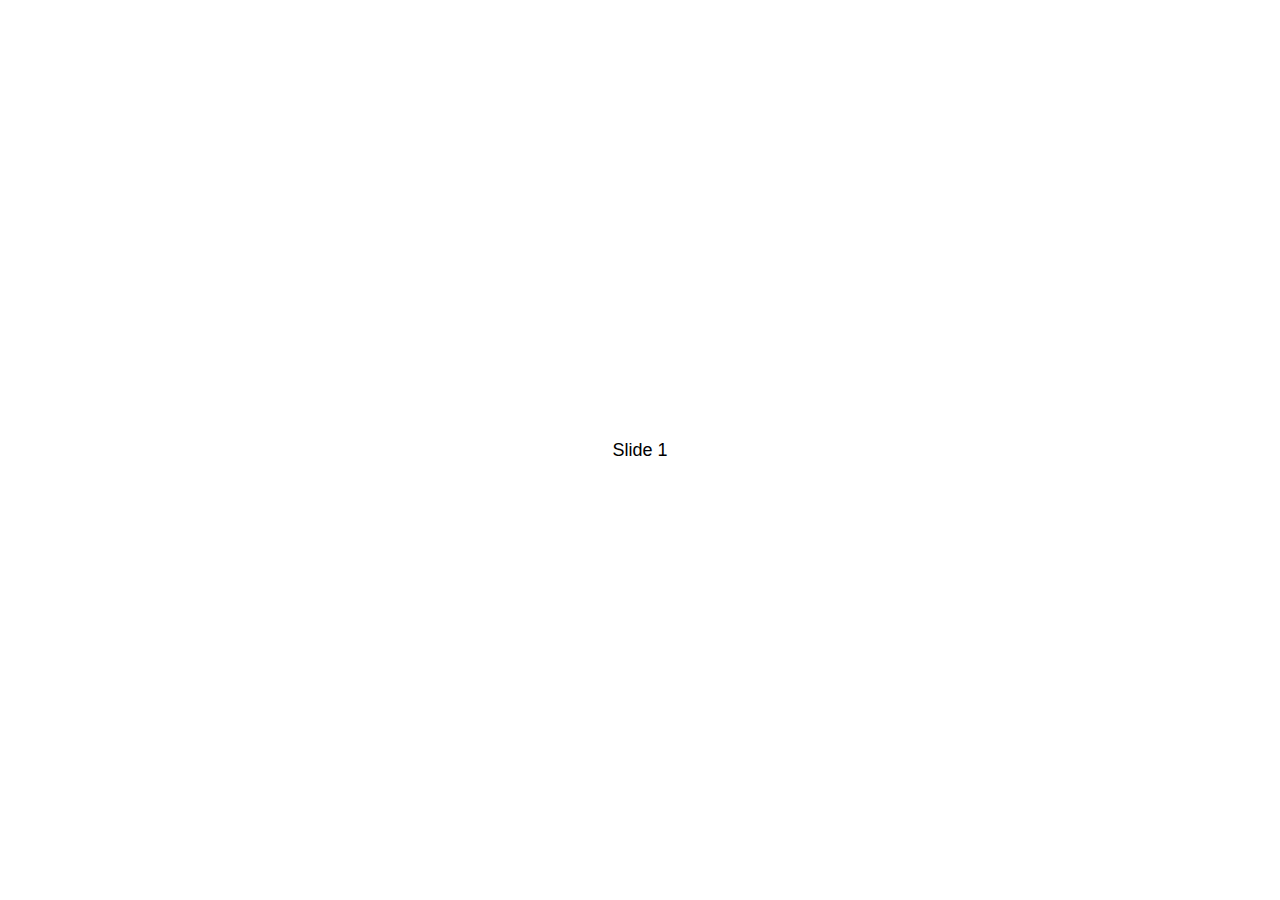
<file: DjangoProject/static/babyteach/swiper/demos/010-default.html>
<!DOCTYPE html>
<html lang="en">
<head>
  <meta charset="utf-8">
  <title>Swiper demo</title>
  <!-- Link Swiper's CSS -->
  <link rel="stylesheet" href="../package/css/swiper.min.css">

  <!-- Demo styles -->
  <style>
    html, body {
      position: relative;
      height: 100%;
    }
    body {
      background: #eee;
      font-family: Helvetica Neue, Helvetica, Arial, sans-serif;
      font-size: 14px;
      color:#000;
      margin: 0;
      padding: 0;
    }
    .swiper-container {
      width: 100%;
      height: 100%;
    }
    .swiper-slide {
      text-align: center;
      font-size: 18px;
      background: #fff;

      /* Center slide text vertically */
      display: -webkit-box;
      display: -ms-flexbox;
      display: -webkit-flex;
      display: flex;
      -webkit-box-pack: center;
      -ms-flex-pack: center;
      -webkit-justify-content: center;
      justify-content: center;
      -webkit-box-align: center;
      -ms-flex-align: center;
      -webkit-align-items: center;
      align-items: center;
    }
  </style>
</head>
<body>
  <!-- Swiper -->
  <div class="swiper-container">
    <div class="swiper-wrapper">
      <div class="swiper-slide">Slide 1</div>
      <div class="swiper-slide">Slide 2</div>
      <div class="swiper-slide">Slide 3</div>
      <div class="swiper-slide">Slide 4</div>
      <div class="swiper-slide">Slide 5</div>
      <div class="swiper-slide">Slide 6</div>
      <div class="swiper-slide">Slide 7</div>
      <div class="swiper-slide">Slide 8</div>
      <div class="swiper-slide">Slide 9</div>
      <div class="swiper-slide">Slide 10</div>
    </div>
  </div>

  <!-- Swiper JS -->
  <script src="../package/js/swiper.min.js"></script>

  <!-- Initialize Swiper -->
  <script>
    var swiper = new Swiper('.swiper-container');
  </script>
</body>
</html>
</file>
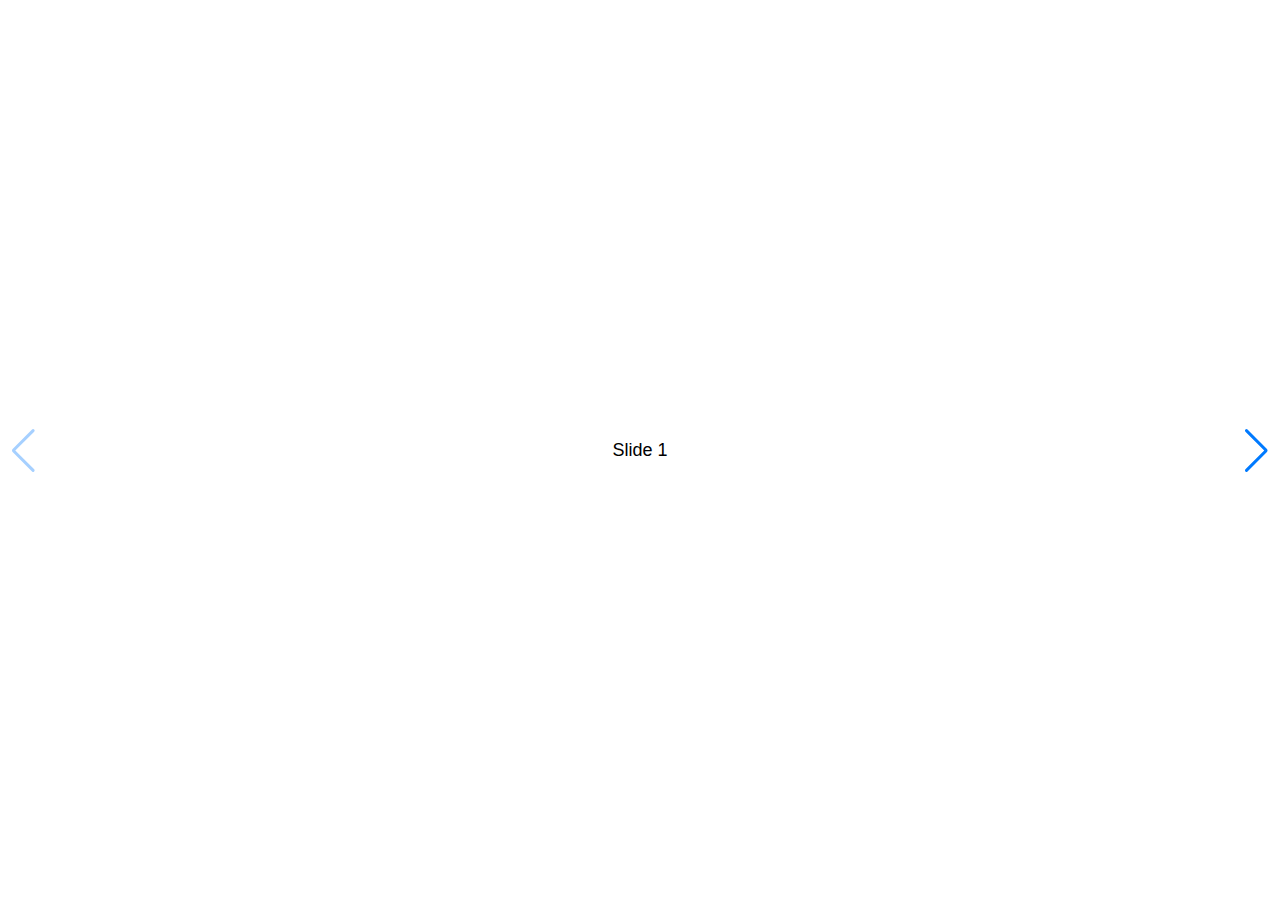
<file: DjangoProject/static/babyteach/swiper/demos/020-navigation.html>
<!DOCTYPE html>
<html lang="en">
<head>
  <meta charset="utf-8">
  <title>Swiper demo</title>
  <meta name="viewport" content="width=device-width, initial-scale=1, minimum-scale=1, maximum-scale=1">

  <!-- Link Swiper's CSS -->
  <link rel="stylesheet" href="../package/css/swiper.min.css">

  <!-- Demo styles -->
  <style>
    html, body {
      position: relative;
      height: 100%;
    }
    body {
      background: #eee;
      font-family: Helvetica Neue, Helvetica, Arial, sans-serif;
      font-size: 14px;
      color:#000;
      margin: 0;
      padding: 0;
    }
    .swiper-container {
      width: 100%;
      height: 100%;
    }
    .swiper-slide {
      text-align: center;
      font-size: 18px;
      background: #fff;

      /* Center slide text vertically */
      display: -webkit-box;
      display: -ms-flexbox;
      display: -webkit-flex;
      display: flex;
      -webkit-box-pack: center;
      -ms-flex-pack: center;
      -webkit-justify-content: center;
      justify-content: center;
      -webkit-box-align: center;
      -ms-flex-align: center;
      -webkit-align-items: center;
      align-items: center;
    }
  </style>
</head>
<body>
  <!-- Swiper -->
  <div class="swiper-container">
    <div class="swiper-wrapper">
      <div class="swiper-slide">Slide 1</div>
      <div class="swiper-slide">Slide 2</div>
      <div class="swiper-slide">Slide 3</div>
      <div class="swiper-slide">Slide 4</div>
      <div class="swiper-slide">Slide 5</div>
      <div class="swiper-slide">Slide 6</div>
      <div class="swiper-slide">Slide 7</div>
      <div class="swiper-slide">Slide 8</div>
      <div class="swiper-slide">Slide 9</div>
      <div class="swiper-slide">Slide 10</div>
    </div>
    <!-- Add Arrows -->
    <div class="swiper-button-next"></div>
    <div class="swiper-button-prev"></div>
  </div>

  <!-- Swiper JS -->
  <script src="../package/js/swiper.min.js"></script>

  <!-- Initialize Swiper -->
  <script>
    var swiper = new Swiper('.swiper-container', {
      navigation: {
        nextEl: '.swiper-button-next',
        prevEl: '.swiper-button-prev',
      },
    });
  </script>
</body>
</html>
</file>
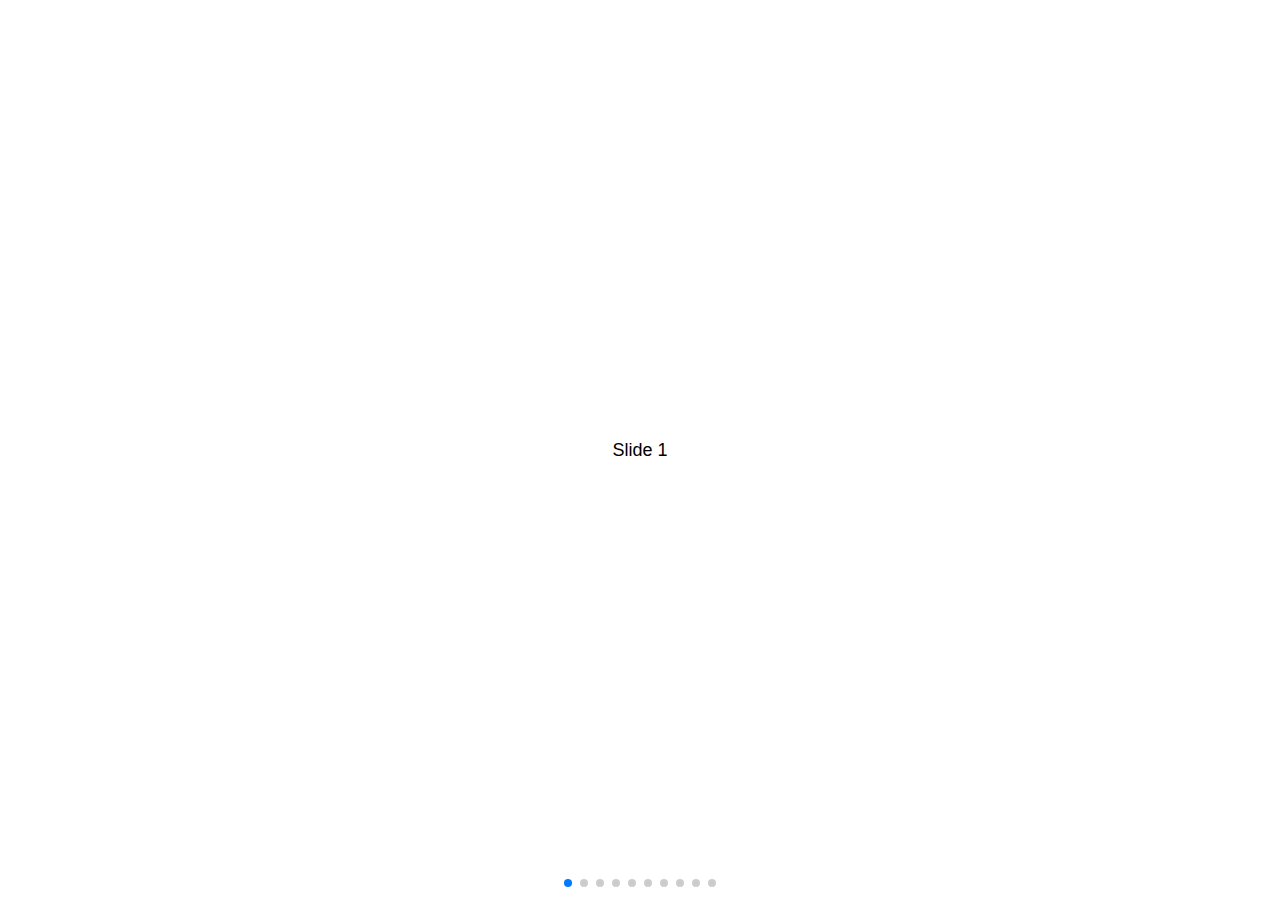
<file: DjangoProject/static/babyteach/swiper/demos/030-pagination.html>
<!DOCTYPE html>
<html lang="en">
<head>
  <meta charset="utf-8">
  <title>Swiper demo</title>
  <meta name="viewport" content="width=device-width, initial-scale=1, minimum-scale=1, maximum-scale=1">

  <!-- Link Swiper's CSS -->
  <link rel="stylesheet" href="../package/css/swiper.min.css">

  <!-- Demo styles -->
  <style>
    html, body {
      position: relative;
      height: 100%;
    }
    body {
      background: #eee;
      font-family: Helvetica Neue, Helvetica, Arial, sans-serif;
      font-size: 14px;
      color:#000;
      margin: 0;
      padding: 0;
    }
    .swiper-container {
      width: 100%;
      height: 100%;
    }
    .swiper-slide {
      text-align: center;
      font-size: 18px;
      background: #fff;

      /* Center slide text vertically */
      display: -webkit-box;
      display: -ms-flexbox;
      display: -webkit-flex;
      display: flex;
      -webkit-box-pack: center;
      -ms-flex-pack: center;
      -webkit-justify-content: center;
      justify-content: center;
      -webkit-box-align: center;
      -ms-flex-align: center;
      -webkit-align-items: center;
      align-items: center;
    }
  </style>
</head>
<body>
  <!-- Swiper -->
  <div class="swiper-container">
    <div class="swiper-wrapper">
      <div class="swiper-slide">Slide 1</div>
      <div class="swiper-slide">Slide 2</div>
      <div class="swiper-slide">Slide 3</div>
      <div class="swiper-slide">Slide 4</div>
      <div class="swiper-slide">Slide 5</div>
      <div class="swiper-slide">Slide 6</div>
      <div class="swiper-slide">Slide 7</div>
      <div class="swiper-slide">Slide 8</div>
      <div class="swiper-slide">Slide 9</div>
      <div class="swiper-slide">Slide 10</div>
    </div>
    <!-- Add Pagination -->
    <div class="swiper-pagination"></div>
  </div>

  <!-- Swiper JS -->
  <script src="../package/js/swiper.min.js"></script>

  <!-- Initialize Swiper -->
  <script>
    var swiper = new Swiper('.swiper-container', {
      pagination: {
        el: '.swiper-pagination',
      },
    });
  </script>
</body>
</html>
</file>
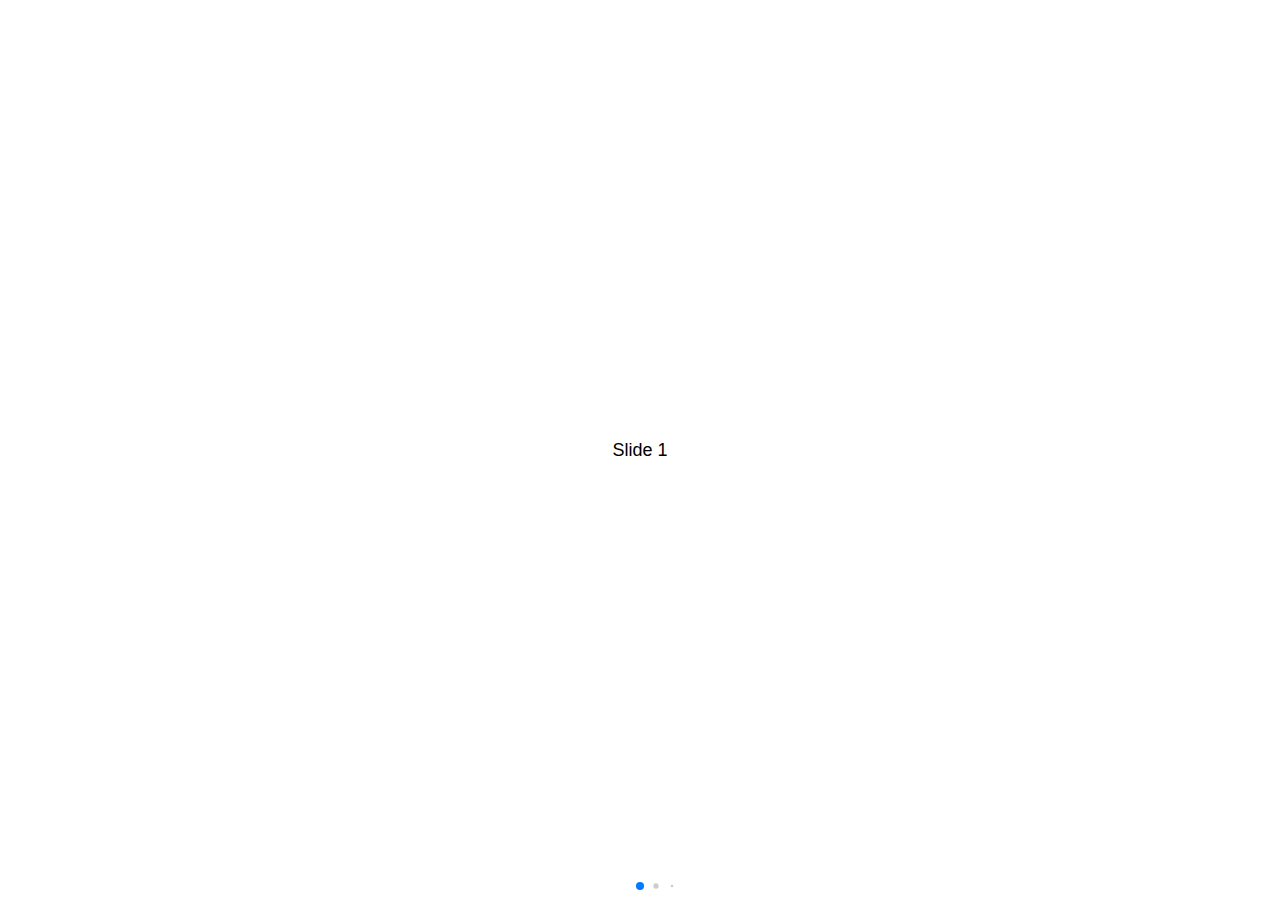
<file: DjangoProject/static/babyteach/swiper/demos/040-pagination-dynamic.html>
<!DOCTYPE html>
<html lang="en">
<head>
  <meta charset="utf-8">
  <title>Swiper demo</title>
  <meta name="viewport" content="width=device-width, initial-scale=1, minimum-scale=1, maximum-scale=1">

  <!-- Link Swiper's CSS -->
  <link rel="stylesheet" href="../package/css/swiper.min.css">

  <!-- Demo styles -->
  <style>
    html, body {
      position: relative;
      height: 100%;
    }
    body {
      background: #eee;
      font-family: Helvetica Neue, Helvetica, Arial, sans-serif;
      font-size: 14px;
      color:#000;
      margin: 0;
      padding: 0;
    }
    .swiper-container {
      width: 100%;
      height: 100%;
    }
    .swiper-slide {
      text-align: center;
      font-size: 18px;
      background: #fff;

      /* Center slide text vertically */
      display: -webkit-box;
      display: -ms-flexbox;
      display: -webkit-flex;
      display: flex;
      -webkit-box-pack: center;
      -ms-flex-pack: center;
      -webkit-justify-content: center;
      justify-content: center;
      -webkit-box-align: center;
      -ms-flex-align: center;
      -webkit-align-items: center;
      align-items: center;
    }
  </style>
</head>
<body>
  <!-- Swiper -->
  <div class="swiper-container">
    <div class="swiper-wrapper">
      <div class="swiper-slide">Slide 1</div>
      <div class="swiper-slide">Slide 2</div>
      <div class="swiper-slide">Slide 3</div>
      <div class="swiper-slide">Slide 4</div>
      <div class="swiper-slide">Slide 5</div>
      <div class="swiper-slide">Slide 6</div>
      <div class="swiper-slide">Slide 7</div>
      <div class="swiper-slide">Slide 8</div>
      <div class="swiper-slide">Slide 9</div>
      <div class="swiper-slide">Slide 10</div>
    </div>
    <!-- Add Pagination -->
    <div class="swiper-pagination"></div>
  </div>

  <!-- Swiper JS -->
  <script src="../package/js/swiper.min.js"></script>

  <!-- Initialize Swiper -->
  <script>
    var swiper = new Swiper('.swiper-container', {
      pagination: {
        el: '.swiper-pagination',
        dynamicBullets: true,
      },
    });
  </script>
</body>
</html>
</file>
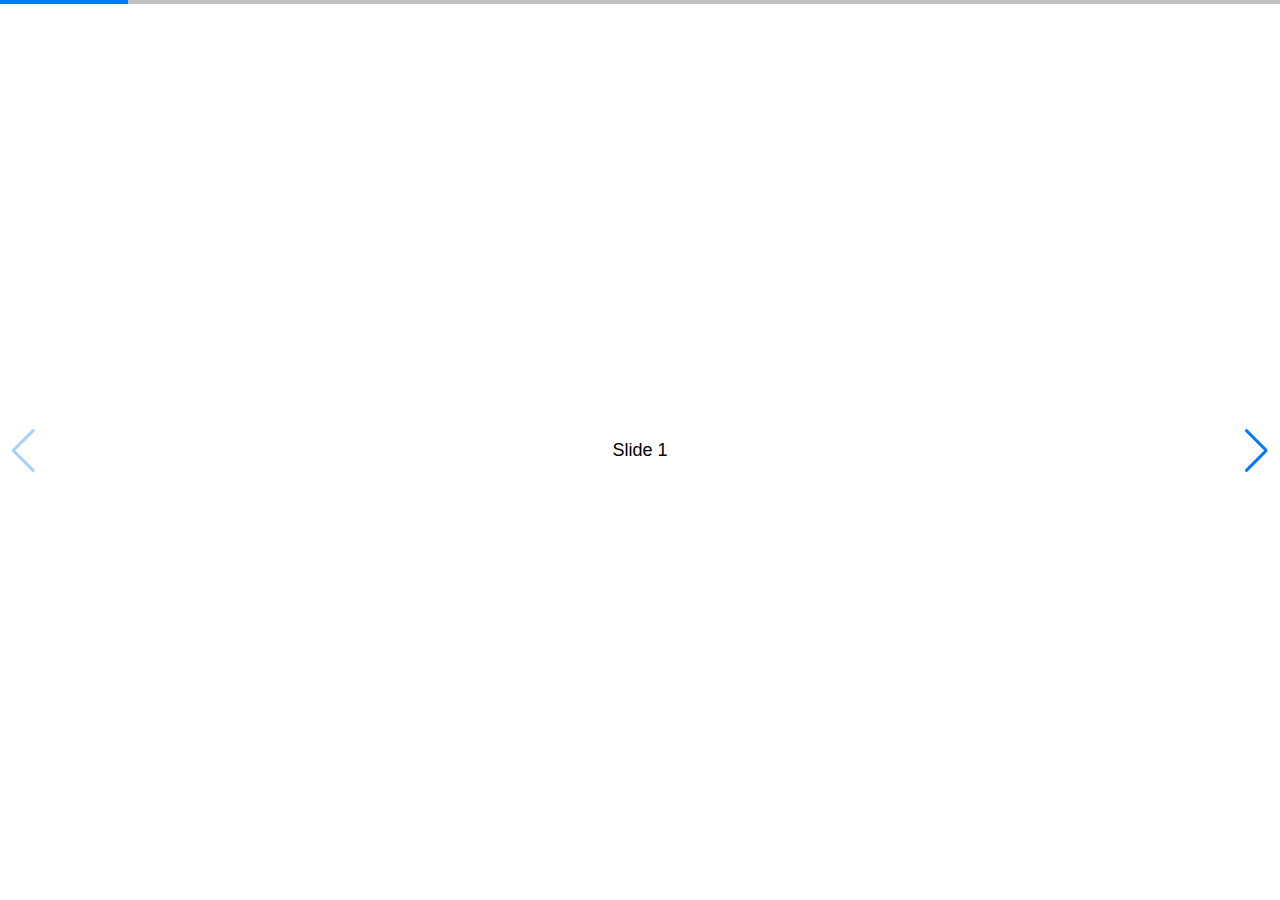
<file: DjangoProject/static/babyteach/swiper/demos/050-pagination-progress.html>
<!DOCTYPE html>
<html lang="en">
<head>
  <meta charset="utf-8">
  <title>Swiper demo</title>
  <!-- Link Swiper's CSS -->
  <link rel="stylesheet" href="../package/css/swiper.min.css">

  <!-- Demo styles -->
  <style>
    html, body {
      position: relative;
      height: 100%;
    }
    body {
      background: #eee;
      font-family: Helvetica Neue, Helvetica, Arial, sans-serif;
      font-size: 14px;
      color:#000;
      margin: 0;
      padding: 0;
    }
    .swiper-container {
      width: 100%;
      height: 100%;
    }
    .swiper-slide {
      text-align: center;
      font-size: 18px;
      background: #fff;

      /* Center slide text vertically */
      display: -webkit-box;
      display: -ms-flexbox;
      display: -webkit-flex;
      display: flex;
      -webkit-box-pack: center;
      -ms-flex-pack: center;
      -webkit-justify-content: center;
      justify-content: center;
      -webkit-box-align: center;
      -ms-flex-align: center;
      -webkit-align-items: center;
      align-items: center;
    }
  </style>
</head>
<body>
  <!-- Swiper -->
  <div class="swiper-container">
    <div class="swiper-wrapper">
      <div class="swiper-slide">Slide 1</div>
      <div class="swiper-slide">Slide 2</div>
      <div class="swiper-slide">Slide 3</div>
      <div class="swiper-slide">Slide 4</div>
      <div class="swiper-slide">Slide 5</div>
      <div class="swiper-slide">Slide 6</div>
      <div class="swiper-slide">Slide 7</div>
      <div class="swiper-slide">Slide 8</div>
      <div class="swiper-slide">Slide 9</div>
      <div class="swiper-slide">Slide 10</div>
    </div>
    <!-- Add Pagination -->
    <div class="swiper-pagination"></div>
    <!-- Add Arrows -->
    <div class="swiper-button-next"></div>
    <div class="swiper-button-prev"></div>
  </div>

  <!-- Swiper JS -->
  <script src="../package/js/swiper.min.js"></script>

  <!-- Initialize Swiper -->
  <script>
    var swiper = new Swiper('.swiper-container', {
      pagination: {
        el: '.swiper-pagination',
        type: 'progressbar',
      },
      navigation: {
        nextEl: '.swiper-button-next',
        prevEl: '.swiper-button-prev',
      },
    });
  </script>
</body>
</html>
</file>
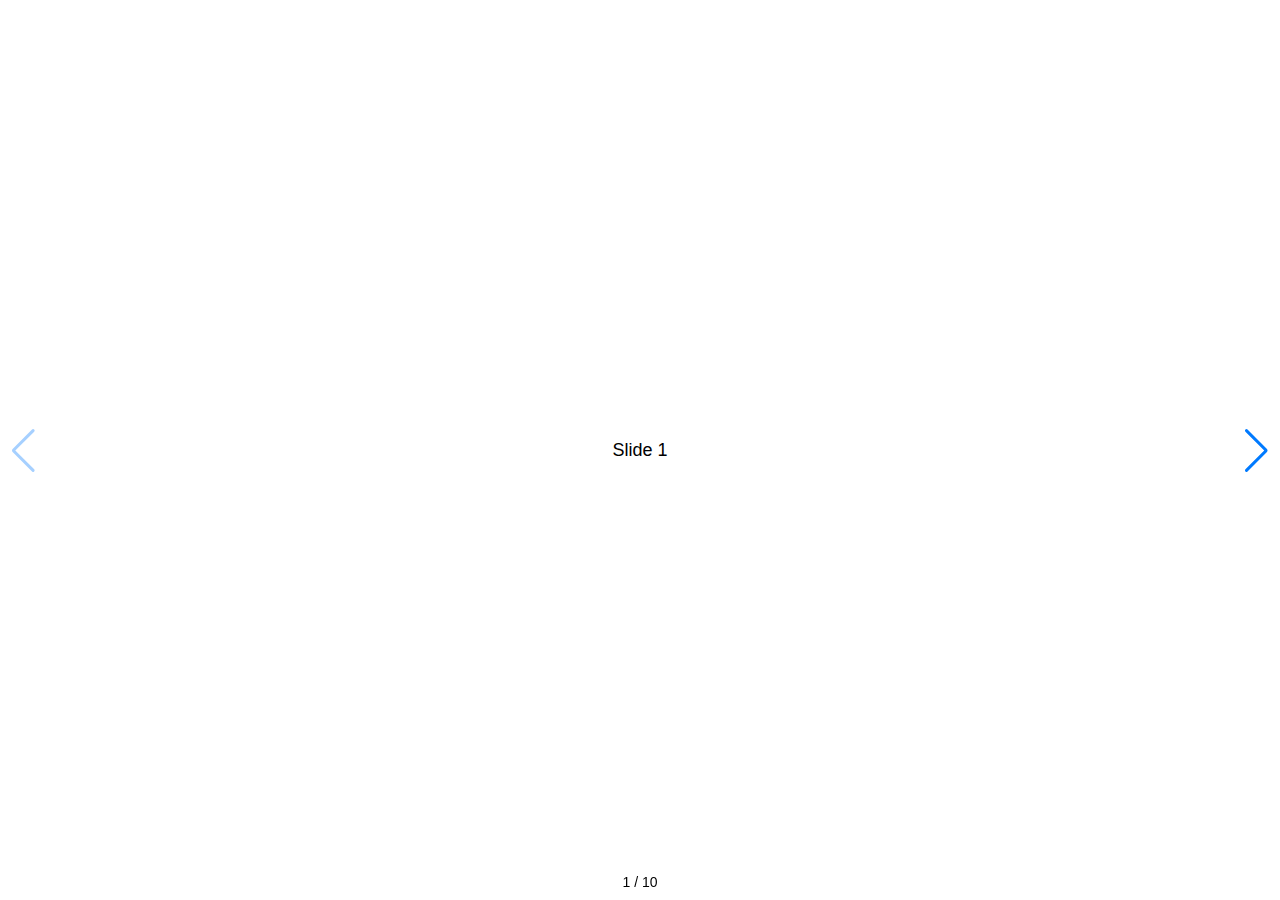
<file: DjangoProject/static/babyteach/swiper/demos/060-pagination-fraction.html>
<!DOCTYPE html>
<html lang="en">
<head>
  <meta charset="utf-8">
  <title>Swiper demo</title>
  <!-- Link Swiper's CSS -->
  <link rel="stylesheet" href="../package/css/swiper.min.css">

  <!-- Demo styles -->
  <style>
    html, body {
      position: relative;
      height: 100%;
    }
    body {
      background: #eee;
      font-family: Helvetica Neue, Helvetica, Arial, sans-serif;
      font-size: 14px;
      color:#000;
      margin: 0;
      padding: 0;
    }
    .swiper-container {
      width: 100%;
      height: 100%;
    }
    .swiper-slide {
      text-align: center;
      font-size: 18px;
      background: #fff;

      /* Center slide text vertically */
      display: -webkit-box;
      display: -ms-flexbox;
      display: -webkit-flex;
      display: flex;
      -webkit-box-pack: center;
      -ms-flex-pack: center;
      -webkit-justify-content: center;
      justify-content: center;
      -webkit-box-align: center;
      -ms-flex-align: center;
      -webkit-align-items: center;
      align-items: center;
    }
  </style>
</head>
<body>
  <!-- Swiper -->
  <div class="swiper-container">
    <div class="swiper-wrapper">
      <div class="swiper-slide">Slide 1</div>
      <div class="swiper-slide">Slide 2</div>
      <div class="swiper-slide">Slide 3</div>
      <div class="swiper-slide">Slide 4</div>
      <div class="swiper-slide">Slide 5</div>
      <div class="swiper-slide">Slide 6</div>
      <div class="swiper-slide">Slide 7</div>
      <div class="swiper-slide">Slide 8</div>
      <div class="swiper-slide">Slide 9</div>
      <div class="swiper-slide">Slide 10</div>
    </div>
    <!-- Add Pagination -->
    <div class="swiper-pagination"></div>
    <!-- Add Arrows -->
    <div class="swiper-button-next"></div>
    <div class="swiper-button-prev"></div>
  </div>

  <!-- Swiper JS -->
  <script src="../package/js/swiper.min.js"></script>

  <!-- Initialize Swiper -->
  <script>
    var swiper = new Swiper('.swiper-container', {
      pagination: {
        el: '.swiper-pagination',
        type: 'fraction',
      },
      navigation: {
        nextEl: '.swiper-button-next',
        prevEl: '.swiper-button-prev',
      },
    });
  </script>
</body>
</html>
</file>
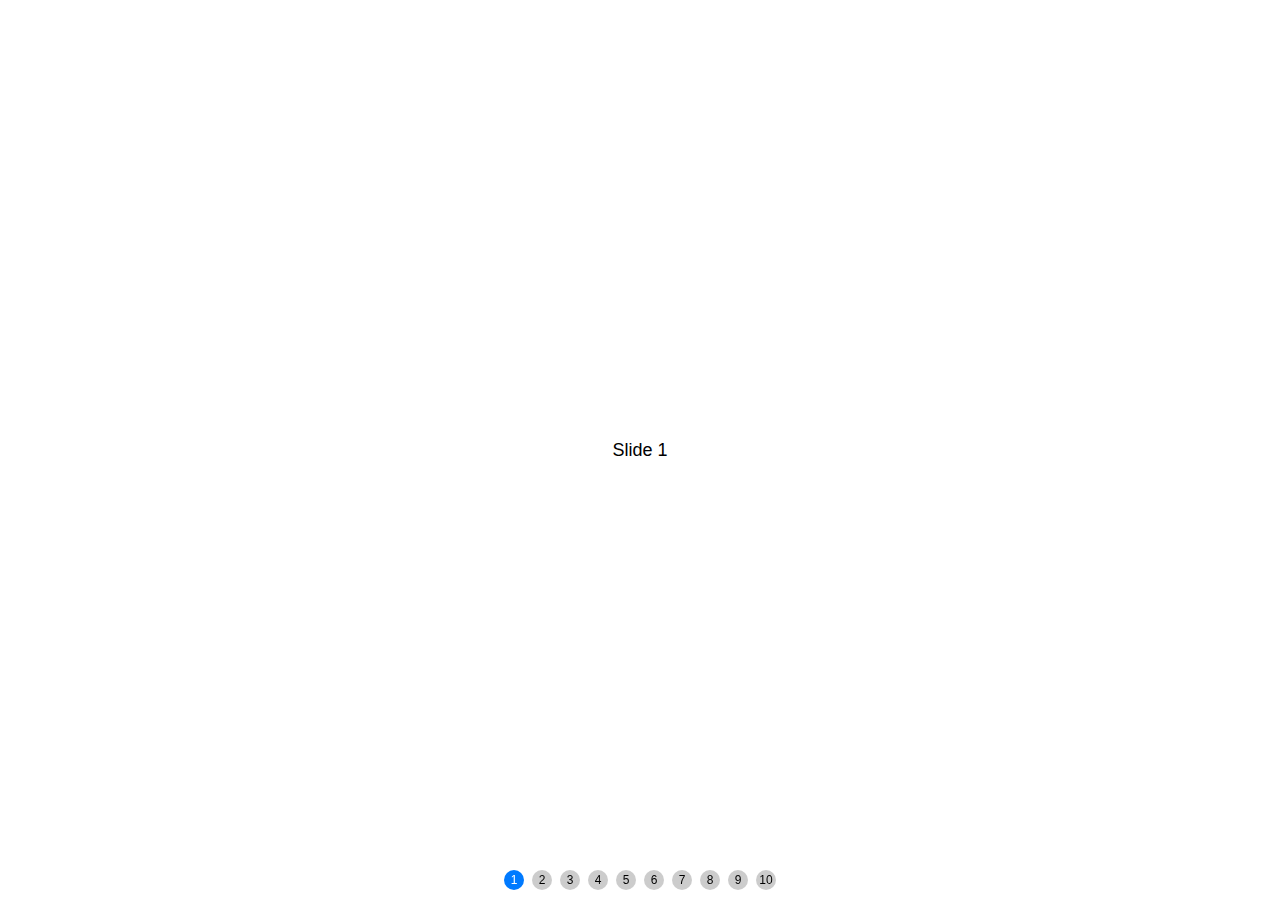
<file: DjangoProject/static/babyteach/swiper/demos/070-pagination-custom.html>
<!DOCTYPE html>
<html lang="en">
<head>
  <meta charset="utf-8">
  <title>Swiper demo</title>
  <meta name="viewport" content="width=device-width, initial-scale=1, minimum-scale=1, maximum-scale=1">

  <!-- Link Swiper's CSS -->
  <link rel="stylesheet" href="../package/css/swiper.min.css">

  <!-- Demo styles -->
  <style>
    html, body {
      position: relative;
      height: 100%;
    }
    body {
      background: #eee;
      font-family: Helvetica Neue, Helvetica, Arial, sans-serif;
      font-size: 14px;
      color:#000;
      margin: 0;
      padding: 0;
    }
    .swiper-container {
      width: 100%;
      height: 100%;
    }
    .swiper-slide {
      text-align: center;
      font-size: 18px;
      background: #fff;

      /* Center slide text vertically */
      display: -webkit-box;
      display: -ms-flexbox;
      display: -webkit-flex;
      display: flex;
      -webkit-box-pack: center;
      -ms-flex-pack: center;
      -webkit-justify-content: center;
      justify-content: center;
      -webkit-box-align: center;
      -ms-flex-align: center;
      -webkit-align-items: center;
      align-items: center;
    }
    .swiper-pagination-bullet {
      width: 20px;
      height: 20px;
      text-align: center;
      line-height: 20px;
      font-size: 12px;
      color:#000;
      opacity: 1;
      background: rgba(0,0,0,0.2);
    }
    .swiper-pagination-bullet-active {
      color:#fff;
      background: #007aff;
    }
  </style>
</head>
<body>
  <!-- Swiper -->
  <div class="swiper-container">
    <div class="swiper-wrapper">
      <div class="swiper-slide">Slide 1</div>
      <div class="swiper-slide">Slide 2</div>
      <div class="swiper-slide">Slide 3</div>
      <div class="swiper-slide">Slide 4</div>
      <div class="swiper-slide">Slide 5</div>
      <div class="swiper-slide">Slide 6</div>
      <div class="swiper-slide">Slide 7</div>
      <div class="swiper-slide">Slide 8</div>
      <div class="swiper-slide">Slide 9</div>
      <div class="swiper-slide">Slide 10</div>
    </div>
    <!-- Add Pagination -->
    <div class="swiper-pagination"></div>
  </div>

  <!-- Swiper JS -->
  <script src="../package/js/swiper.min.js"></script>

  <!-- Initialize Swiper -->
  <script>
    var swiper = new Swiper('.swiper-container', {
      pagination: {
        el: '.swiper-pagination',
        clickable: true,
        renderBullet: function (index, className) {
          return '<span class="' + className + '">' + (index + 1) + '</span>';
        },
      },
    });
  </script>
</body>
</html>
</file>
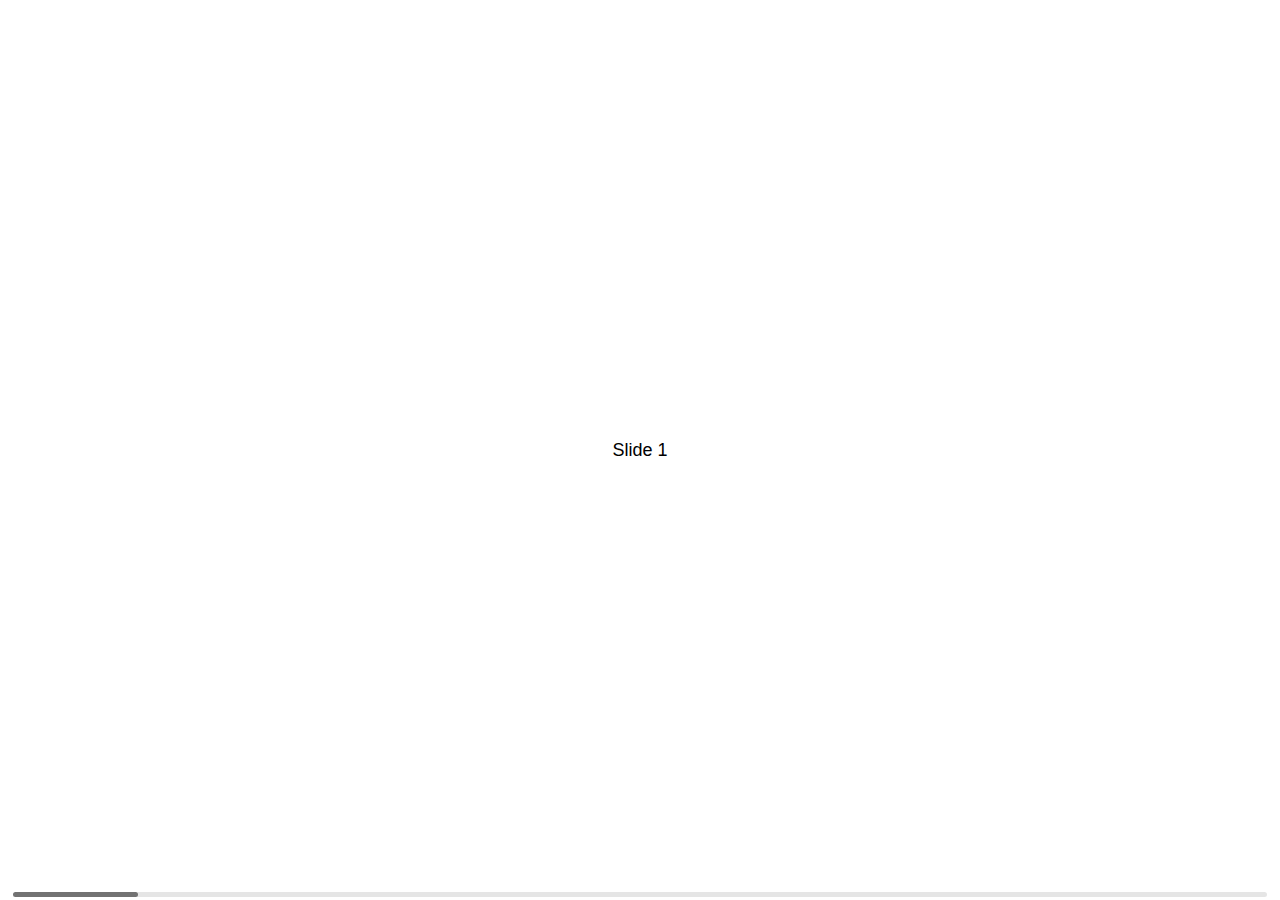
<file: DjangoProject/static/babyteach/swiper/demos/080-scrollbar.html>
<!DOCTYPE html>
<html lang="en">
<head>
  <meta charset="utf-8">
  <title>Swiper demo</title>
  <meta name="viewport" content="width=device-width, initial-scale=1, minimum-scale=1, maximum-scale=1">

  <!-- Link Swiper's CSS -->
  <link rel="stylesheet" href="../package/css/swiper.min.css">

  <!-- Demo styles -->
  <style>
    html, body {
      position: relative;
      height: 100%;
    }
    body {
      background: #eee;
      font-family: Helvetica Neue, Helvetica, Arial, sans-serif;
      font-size: 14px;
      color:#000;
      margin: 0;
      padding: 0;
    }
    .swiper-container {
      width: 100%;
      height: 100%;
    }
    .swiper-slide {
      text-align: center;
      font-size: 18px;
      background: #fff;

      /* Center slide text vertically */
      display: -webkit-box;
      display: -ms-flexbox;
      display: -webkit-flex;
      display: flex;
      -webkit-box-pack: center;
      -ms-flex-pack: center;
      -webkit-justify-content: center;
      justify-content: center;
      -webkit-box-align: center;
      -ms-flex-align: center;
      -webkit-align-items: center;
      align-items: center;
    }
  </style>
</head>
<body>
  <!-- Swiper -->
  <div class="swiper-container">
    <div class="swiper-wrapper">
      <div class="swiper-slide">Slide 1</div>
      <div class="swiper-slide">Slide 2</div>
      <div class="swiper-slide">Slide 3</div>
      <div class="swiper-slide">Slide 4</div>
      <div class="swiper-slide">Slide 5</div>
      <div class="swiper-slide">Slide 6</div>
      <div class="swiper-slide">Slide 7</div>
      <div class="swiper-slide">Slide 8</div>
      <div class="swiper-slide">Slide 9</div>
      <div class="swiper-slide">Slide 10</div>
    </div>
    <!-- Add Scrollbar -->
    <div class="swiper-scrollbar"></div>
  </div>

  <!-- Swiper JS -->
  <script src="../package/js/swiper.min.js"></script>

  <!-- Initialize Swiper -->
  <script>
    var swiper = new Swiper('.swiper-container', {
      scrollbar: {
        el: '.swiper-scrollbar',
        hide: true,
      },
    });
  </script>
</body>
</html>
</file>
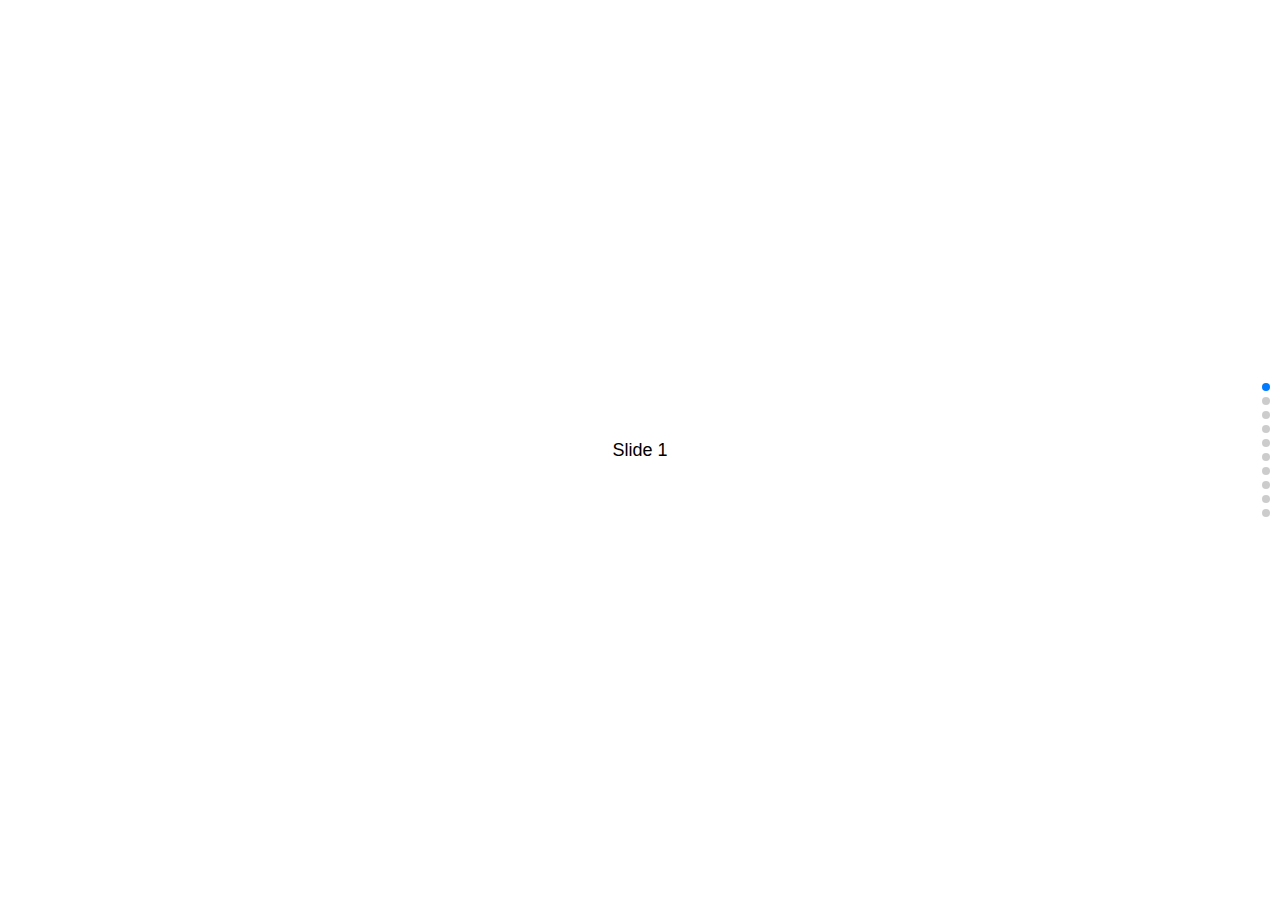
<file: DjangoProject/static/babyteach/swiper/demos/090-vertical.html>
<!DOCTYPE html>
<html lang="en">
<head>
  <meta charset="utf-8">
  <title>Swiper demo</title>
  <meta name="viewport" content="width=device-width, initial-scale=1, minimum-scale=1, maximum-scale=1">

  <!-- Link Swiper's CSS -->
  <link rel="stylesheet" href="../package/css/swiper.min.css">

  <!-- Demo styles -->
  <style>
    html, body {
      position: relative;
      height: 100%;
    }
    body {
      background: #eee;
      font-family: Helvetica Neue, Helvetica, Arial, sans-serif;
      font-size: 14px;
      color:#000;
      margin: 0;
      padding: 0;
    }
    .swiper-container {
      width: 100%;
      height: 100%;
    }
    .swiper-slide {
      text-align: center;
      font-size: 18px;
      background: #fff;

      /* Center slide text vertically */
      display: -webkit-box;
      display: -ms-flexbox;
      display: -webkit-flex;
      display: flex;
      -webkit-box-pack: center;
      -ms-flex-pack: center;
      -webkit-justify-content: center;
      justify-content: center;
      -webkit-box-align: center;
      -ms-flex-align: center;
      -webkit-align-items: center;
      align-items: center;
    }
  </style>
</head>
<body>
  <!-- Swiper -->
  <div class="swiper-container">
    <div class="swiper-wrapper">
      <div class="swiper-slide">Slide 1</div>
      <div class="swiper-slide">Slide 2</div>
      <div class="swiper-slide">Slide 3</div>
      <div class="swiper-slide">Slide 4</div>
      <div class="swiper-slide">Slide 5</div>
      <div class="swiper-slide">Slide 6</div>
      <div class="swiper-slide">Slide 7</div>
      <div class="swiper-slide">Slide 8</div>
      <div class="swiper-slide">Slide 9</div>
      <div class="swiper-slide">Slide 10</div>
    </div>
    <!-- Add Pagination -->
    <div class="swiper-pagination"></div>
  </div>

  <!-- Swiper JS -->
  <script src="../package/js/swiper.min.js"></script>

  <!-- Initialize Swiper -->
  <script>
    var swiper = new Swiper('.swiper-container', {
      direction: 'vertical',
      pagination: {
        el: '.swiper-pagination',
        clickable: true,
      },
    });
  </script>
</body>
</html>
</file>
